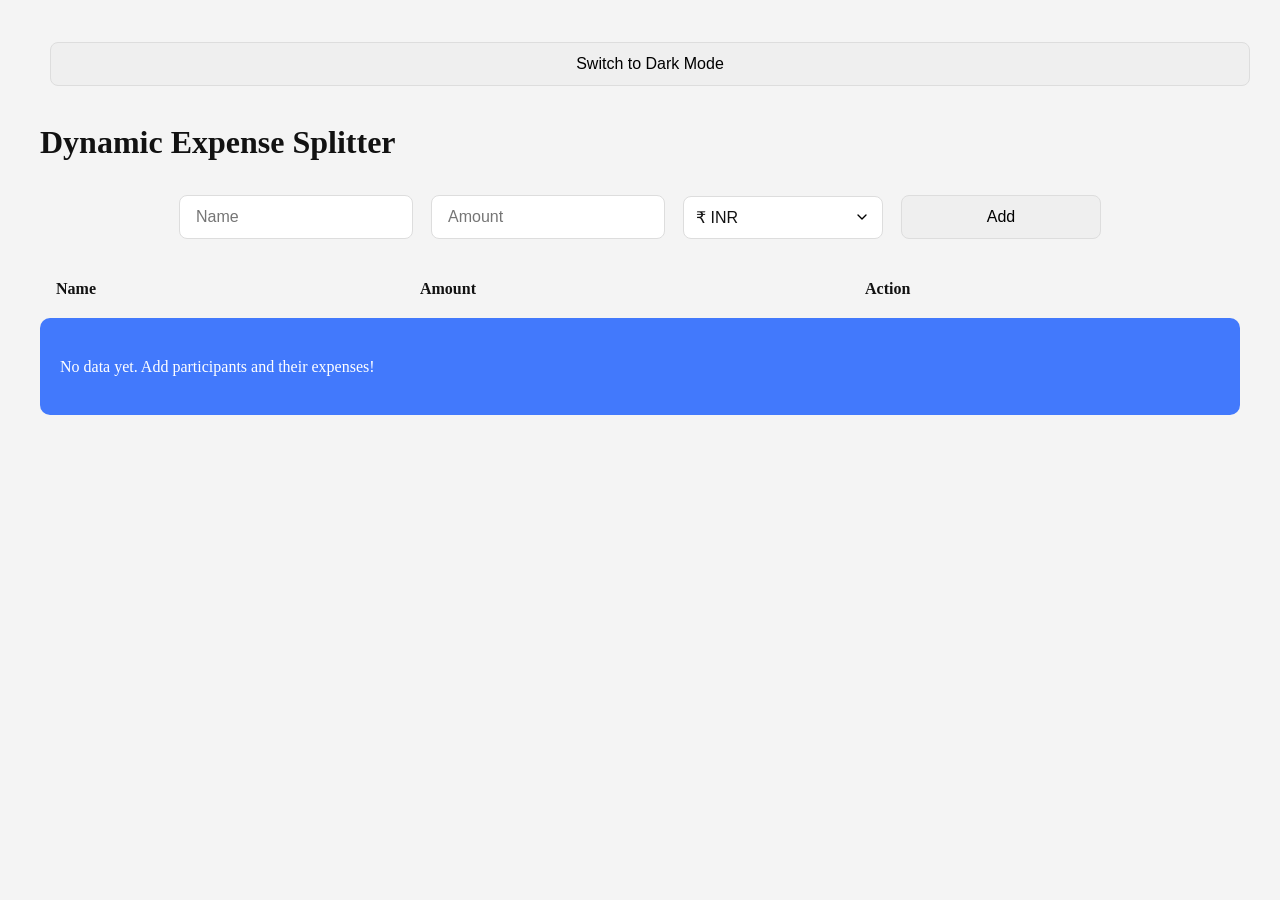
<file: index.html>
<!DOCTYPE html>
<html lang="en">
<head>
    <meta charset="UTF-8">
    <meta name="viewport" content="width=device-width, initial-scale=1.0">
    <title>Dynamic Expense Splitter</title>
    <link rel="stylesheet" href="style.css">
</head>
<body class="light">
    <div class="container">
        <div class="toggle-theme">
            <button id="themeToggle">Switch to Dark Mode</button>
        </div>
        <h1>Dynamic Expense Splitter</h1>

        <div class="form-container">
            <input type="text" id="name" placeholder="Name" />
            <input type="number" id="amount" placeholder="Amount" />
            <select id="currencySelect">
                <option value="INR">₹ INR</option>
                <option value="USD">$ USD</option>
                <option value="EUR">€ EUR</option>
                <option value="GBP">£ GBP</option>
            </select>
            <button id="addParticipant">Add</button>
        </div>

        <table class="expense-table" id="participantsTable">
            <thead>
                <tr>
                    <th>Name</th>
                    <th>Amount</th>
                    <th>Action</th>
                </tr>
            </thead>
            <tbody></tbody>
        </table>

        <div class="results" id="results">
            <p>No data yet. Add participants and their expenses!</p>
        </div>
    </div>

    <script src="script.js"></script>
</body>
</html>
</file>
<file: style.css>
:root {
    --primary-color: #4CAF50;
    --primary-hover: #45a049;
    --bg-color-light: #f4f4f4;
    --bg-color-dark: #121212;
    --text-color-light: #121212;
    --text-color-dark: #ffffff;
    --card-bg-light: #ffffff;
    --card-bg-dark: #1e1e1e;
    --border-light: #ddd;
    --border-dark: #333;
    --success-color: #4CAF50;
    --error-color: #f44336;
    --shadow-light: 0 2px 4px rgba(0, 0, 0, 0.1);
    --shadow-dark: 0 2px 4px rgba(0, 0, 0, 0.2);
    --transition: all 0.3s ease;
    --blue-color: #004cffba;
}

/* Base Styles */
body {
    margin: 0;
    font-family: 'Inter',Light 400, sans-serif;
    transition: var(--transition);
    line-height: 1.6;
}

body.light {
    background-color: var(--bg-color-light);
    color: var(--text-color-light);
}

body.dark {
    background-color: var(--bg-color-dark);
    color: var(--text-color-dark);
}

.container {
    max-width: 1200px;
    margin: 2rem auto;
    padding: 0 1rem;
}

/* Header Section */
.header {
    display: flex;
    justify-content: space-between;
    align-items: center;
    margin-bottom: 2rem;
    padding: 1rem 0;
}

.title {
    font-size: 2rem;
    font-weight: 700;
    margin: 0;
}

/* Theme Toggle */
.theme-toggle {
    background: none;
    border: none;
    padding: 0.5rem;
    cursor: pointer;
    border-radius: 50%;
    width: 40px;
    height: 40px;
    display: flex;
    align-items: center;
    justify-content: center;
    transition: var(--transition);
}

.light .theme-toggle {
    background-color: var(--card-bg-light);
    box-shadow: var(--shadow-light);
}

.dark .theme-toggle {
    background-color: var(--card-bg-dark);
    box-shadow: var(--shadow-dark);
}

/* Grid Layout */
.grid {
    display: grid;
    grid-template-columns: repeat(auto-fit, minmax(300px, 1fr));
    gap: 2rem;
    margin-bottom: 2rem;
}

/* Cards */
.card {
    background-color: var(--card-bg-light);
    border-radius: 12px;
    padding: 1.5rem;
    box-shadow: var(--shadow-light);
    transition: var(--transition);
}

.dark .card {
    background-color: var(--card-bg-dark);
    box-shadow: var(--shadow-dark);
}

.card-title {
    font-size: 1.25rem;
    font-weight: 600;
    margin-bottom: 1.5rem;
}

/* Form Elements */
.form-group {
    margin-bottom: 1rem;
}

input, select, button {
    width: 100%;
    padding: 0.75rem 1rem;
    border-radius: 8px;
    border: 1px solid var(--border-light);
    font-size: 1rem;
    transition: var(--transition);
    margin: 10px;
    font-family: 'Inter',Light 200, sans-serif;;
}

.dark input, 
.dark select {
    background-color: var(--card-bg-dark);
    border-color: var(--border-dark);
    color: var(--text-color-dark);
}

input:focus, 
select:focus {
    outline: none;
    border-color: var(--primary-color);
}

.input-group {
    display: flex;
    gap: 1rem;
}

.form-container{
    display: flex;
    justify-content: center;
}

.submit-btn {
    background-color: var(--primary-color);
    color: white;
    border: none;
    padding: 0.75rem 1.5rem;
    cursor: pointer;
    font-weight: 500;
    display: flex;
    align-items: center;
    justify-content: center;
    gap: 0.5rem;
}

.submit-btn:hover {
    background-color: var(--primary-hover);
}

/* Overview Card */
.total-expenses {
    background-color: var(--primary-color);
    color: white;
    padding: 1.5rem;
    border-radius: 8px;
    display: flex;
    justify-content: space-between;
    align-items: center;
    margin-bottom: 1rem;
}

.total-amount {
    font-size: 1.5rem;
    font-weight: 700;
}

.category-list {
    display: flex;
    flex-direction: column;
    gap: 0.5rem;
}

.category-item {
    display: flex;
    justify-content: space-between;
    padding: 0.75rem;
    border-radius: 8px;
    background-color: var(--bg-color-light);
    transition: var(--transition);
}

.dark .category-item {
    background-color: var(--bg-color-dark);
}

/* Table Styles */
.table-container {
    overflow-x: auto;
}

table {
    width: 100%;
    border-collapse: collapse;
    margin-top: 1rem;
}

th {
    background-color: var(--bg-color-light);
    padding: 1rem;
    text-align: left;
    font-weight: 600;
}

.dark th {
    background-color: var(--bg-color-dark);
}

td {
    padding: 1rem;
    border-bottom: 1px solid var(--border-light);
}

.dark td {
    border-bottom-color: var(--border-dark);
}

/* Action Buttons */
.action-btn {
    background: none;
    border: none;
    padding: 0.5rem;
    cursor: pointer;
    color: var(--error-color);
    border-radius: 50%;
    width: 32px;
    height: 32px;
    display: flex;
    align-items: center;
    justify-content: center;
    transition: var(--transition);
}

.action-btn:hover {
    background-color: rgba(244, 67, 54, 0.1);
}

/* Alert/Notification */
.alert {
    position: fixed;
    top: 1rem;
    right: 1rem;
    padding: 1rem 1.5rem;
    border-radius: 8px;
    background-color: var(--card-bg-light);
    box-shadow: var(--shadow-light);
    display: flex;
    align-items: center;
    gap: 0.5rem;
    animation: slideIn 0.3s ease;
    z-index: 1000;
}

.dark .alert {
    background-color: var(--card-bg-dark);
    box-shadow: var(--shadow-dark);
}

@keyframes slideIn {
    from {
        transform: translateX(100%);
        opacity: 0;
    }
    to {
        transform: translateX(0);
        opacity: 1;
    }
}

#results{
    color: white;
    background-color: var(--blue-color);
    padding: 20px;
    border-radius: 10px;
}

/* Responsive Design */
@media (max-width: 768px) {
    .grid {
        grid-template-columns: 1fr;
    }

    .input-group {
        flex-direction: column;
    }

    .container {
        padding: 0.5rem;
    }

    .card {
        padding: 1rem;
    }
}

/* Chart Placeholder (since we can't use Recharts) */
.chart {
    width: 100%;
    height: 300px;
    background-color: var(--bg-color-light);
    border-radius: 8px;
    margin: 1rem 0;
    position: relative;
    overflow: hidden;
}

.dark .chart {
    background-color: var(--bg-color-dark);
}

/* Accessibility */
@media (prefers-reduced-motion: reduce) {
    * {
        animation-duration: 0.01ms !important;
        animation-iteration-count: 1 !important;
        transition-duration: 0.01ms !important;
        scroll-behavior: auto !important;
    }
}

/* Print Styles */
@media print {
    .theme-toggle,
    .submit-btn,
    .action-btn {
        display: none;
    }

    .card {
        box-shadow: none;
        border: 1px solid var(--border-light);
    }

    body {
        background-color: white;
    }
}

/* Currency Select Styling */
#currencySelect {
    background-color: var(--card-bg-light);
    color: var(--text-color-light);
    padding: 0.75rem;
    border: 1px solid var(--border-light);
    border-radius: 8px;
    cursor: pointer;
    appearance: none;
    background-image: url("data:image/svg+xml;charset=UTF-8,%3csvg xmlns='http://www.w3.org/2000/svg' viewBox='0 0 24 24' fill='none' stroke='currentColor' stroke-width='2' stroke-linecap='round' stroke-linejoin='round'%3e%3cpolyline points='6 9 12 15 18 9'%3e%3c/polyline%3e%3c/svg%3e");
    background-repeat: no-repeat;
    background-position: right 0.75rem center;
    background-size: 1em;
    min-width: 120px;
}

.dark #currencySelect {
    background-color: var(--card-bg-dark);
    color: var(--text-color-dark);
    border-color: var(--border-dark);
}

#currencySelect:hover {
    border-color: var(--primary-color);
}

#currencySelect:focus {
    border-color: var(--primary-color);
    box-shadow: 0 0 0 2px rgba(76, 175, 80, 0.2);
    outline: none;
}

/* Currency Select Options */
#currencySelect option {
    padding: 0.75rem;
    background-color: var(--card-bg-light);
    color: var(--text-color-light);
}

.dark #currencySelect option {
    background-color: var(--card-bg-dark);
    color: var(--text-color-dark);
}

/* Adjust form container for better alignment */
.form-container {
    display: flex;
    justify-content: center;
    align-items: center;
    gap: 0.5rem;
    flex-wrap: wrap;
}

/* Make inputs more consistent in size */
.form-container input,
.form-container select,
.form-container button {
    flex: 1;
    min-width: 120px;
    max-width: 200px;
    margin: 5px;
}

@media (max-width: 768px) {
    .form-container input,
    .form-container select,
    .form-container button {
        flex: 1 1 100%;
        max-width: 100%;
    }
}
</file>
